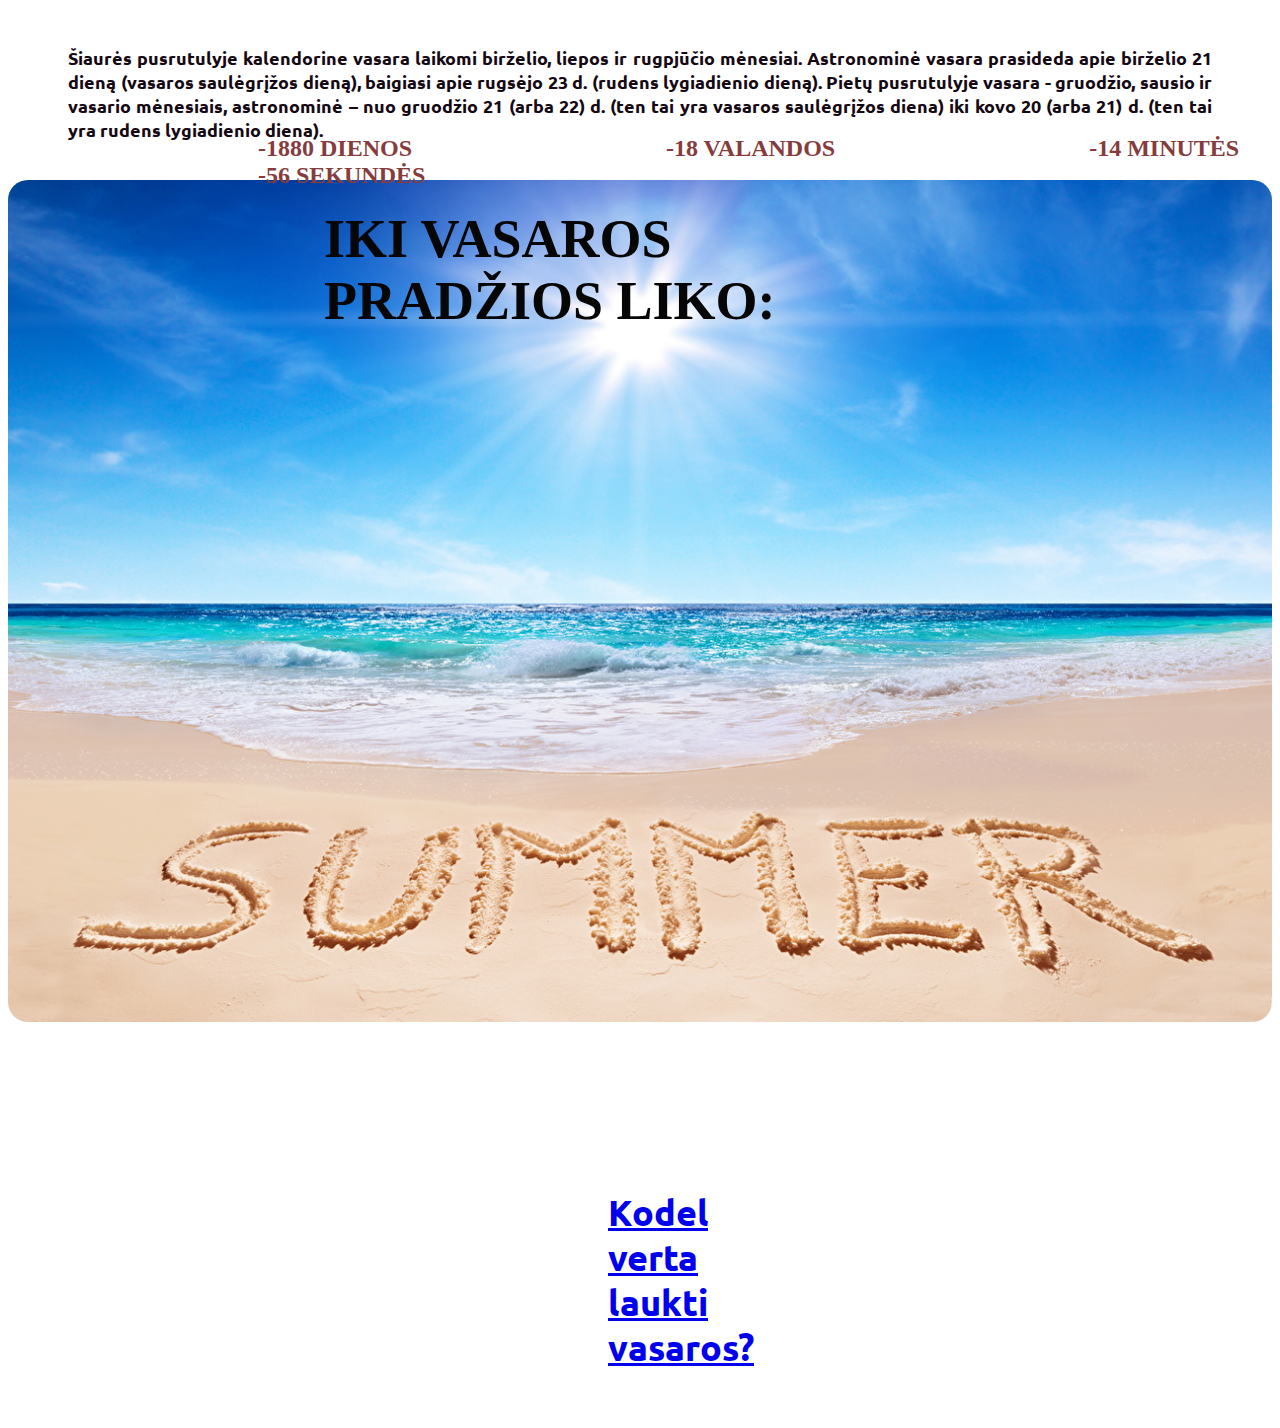
<file: index.html>
<!DOCTYPE html>
<html lang="en">
  <head>
    <meta charset="UTF-8" />
    <meta http-equiv="X-UA-Compatible" content="IE=edge" />
    <meta name="viewport" content="width=device-width, initial-scale=1.0" />
    <title>Exam</title>
    <link rel="stylesheet" href="./styles/main.css" />
    <link rel="preconnect" href="https://fonts.gstatic.com" />
    <link
      href="https://fonts.googleapis.com/css2?family=Ubuntu:wght@400;700&display=swap"
      rel="stylesheet"
    />
  </head>
  <body>
    <script src="./js/app.js"></script>

      <!-- Navigation -->
      <div class="navigation">
          <p>
        Šiaurės pusrutulyje kalendorine vasara laikomi birželio, liepos ir
        rugpjūčio mėnesiai. Astronominė vasara prasideda apie birželio 21 dieną
        (vasaros saulėgrįžos dieną), baigiasi apie rugsėjo 23 d. (rudens
        lygiadienio dieną). Pietų pusrutulyje vasara - gruodžio, sausio ir
        vasario mėnesiais, astronominė – nuo gruodžio 21 (arba 22) d. (ten tai
        yra vasaros saulėgrįžos diena) iki kovo 20 (arba 21) d. (ten tai yra
        rudens lygiadienio diena).
      </p>
        </div>
      </div>

      <!-- Hero content -->
      <div class="hero-content">
        <img src="./images/Summer-beach-image.jpg" alt="Hero" />
        <h2 class="hero-text">Iki vasaros pradžios liko:</h2>
          <li><span id="days"></span> Dienos</li>
          <li><span id="hours"></span> Valandos</li>
          <li><span id="minutes"></span> Minutės</li>
          <li><span id="seconds"></span> Sekundės</li>
      </div>
      	<footer>
			  <footer>
					<div class="footer-links">
							<a href="page-2.html">Kodel verta laukti vasaros?</a>
						</ul>
					</div>
				</div>
			</footer>
				</div>
			</footer>
  </body>
</html>
</file>
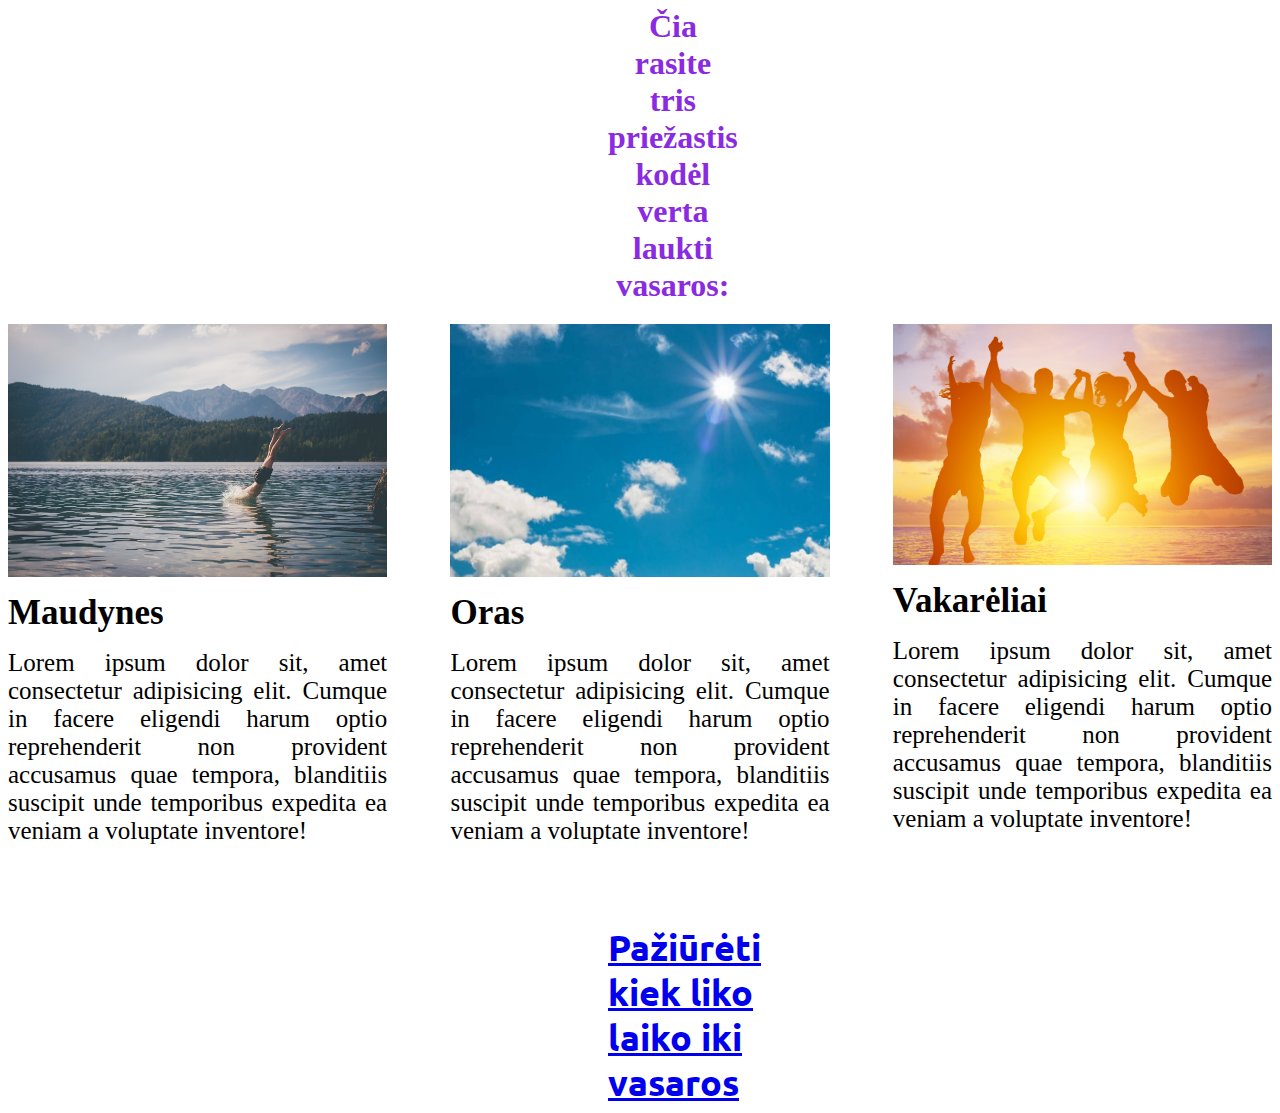
<file: page-2.html>
<!DOCTYPE html>
<html lang="en">
  <head>
    <meta charset="UTF-8" />
    <meta http-equiv="X-UA-Compatible" content="IE=edge" />
    <meta name="viewport" content="width=device-width, initial-scale=1.0" />
    <title>Exam</title>
    <link rel="stylesheet" href="./styles/main.css" />
    <link rel="preconnect" href="https://fonts.gstatic.com" />
    <link
      href="https://fonts.googleapis.com/css2?family=Ubuntu:wght@400;700&display=swap"
      rel="stylesheet"
    />
  </head>
  <body>
    <div class="navigation2">
          <h1>
      Čia rasite tris priežastis kodėl verta laukti vasaros:
          </h1>
        </div>
      </div>
      	<div class="section section-features">
				<div class="feature">
					<img src="./images/iStock-966899080.jpg" alt="Lake" />
					<span class="feature-text">Maudynes</span>
					<span class="feature-sub-text"
						>Lorem ipsum dolor sit, amet consectetur adipisicing elit. Cumque in facere eligendi harum optio
						reprehenderit non provident accusamus quae tempora, blanditiis suscipit unde temporibus expedita
						ea veniam a voluptate inventore!</span
					>
				</div>

				<div class="feature">
					<img src="./images/16560263_web1_180604_KCN_weather-update.jpg" alt="Sunshine" />
					<span class="feature-text">Oras</span>
					<span class="feature-sub-text"
						>Lorem ipsum dolor sit, amet consectetur adipisicing elit. Cumque in facere eligendi harum optio
						reprehenderit non provident accusamus quae tempora, blanditiis suscipit unde temporibus expedita
						ea veniam a voluptate inventore!</span
					>
				</div>

				<div class="feature">
					<img src="./images/Summerparty_205210530.jpg" alt="Party" />
					<span class="feature-text">Vakarėliai</span>
					<span class="feature-sub-text"
						>Lorem ipsum dolor sit, amet consectetur adipisicing elit. Cumque in facere eligendi harum optio
						reprehenderit non provident accusamus quae tempora, blanditiis suscipit unde temporibus expedita
						ea veniam a voluptate inventore!</span
					></div>
			</div>
		</div>
    <footer>
					<div class="footer-links2">
							<a href="index.html">Pažiūrėti kiek liko laiko iki vasaros</a>
						</ul>
					</div>
				</div>
			</footer>
	</body>
</html>
</file>
<file: styles/main.css>
.navigation {
  font-family: "Ubuntu", sans-serif;
  font-size: 18px;
  font-weight: bold;
  color: rgb(20, 9, 19);
  justify-content: space-between;
  padding: 20px 60px;
  text-align: justify;
}

.hero-content {
  position: relative;
  margin-bottom: 60px;
}

.hero-content img {
  width: 100%;
  flex-grow: 1;
  margin-right: 40px;
  border-radius: 20px;
}

.hero-text {
  position: absolute;
  top: 10%;
  left: 50%;
  transform: translate(-50%, -50%);
  margin: 0;
  font-size: 54px;
  text-transform: uppercase;
  color: rgb(7, 6, 6);
}
.hero-content li {
  position: relative;
  display: inline-block;
  font-size: 1.5em;
  list-style-type: none;
  text-transform: uppercase;
  font-weight: bold;
  margin: 0;
  text-align: center;
  top: 100%;
  transform: translate(0%, -3300%);
  color: rgb(134, 60, 60);
  margin-left: 250px;
  position: relative;
}
footer {
  font-family: "Ubuntu", sans-serif;
  font-size: 36px;
  font-weight: bold;
  color: rgb(20, 9, 19);
}

.footer-links {
  display: flex;
  justify-content: space-between;
  padding: 50px 600px;
}

.section {
  width: 100%;
  max-width: 2000px;
  margin: 20px auto 80px;
}

.section-features {
  display: flex;
  justify-content: space-between;
}

.section-features .feature {
  width: 30%;
}

.section-features .feature img {
  width: 100%;
}

.section-features .feature-text {
  display: block;
  margin: 12px 0 16px;
  font-size: 35px;
  font-weight: bold;
}

.section-features .feature-sub-text {
  display: block;
  font-size: 25px;
  text-align: justify;
}

.navigation2 {
  display: flex;
  justify-content: space-between;
  padding: 0px 600px;
}
.navigation2 h1 {
  margin: 0;
  padding: 0;
  list-style-type: none;
  text-align: center;
  color: blueviolet;
}

.footer-links2 {
  display: flex;
  justify-content: space-between;
  padding: 0px 600px;
}
</file>
